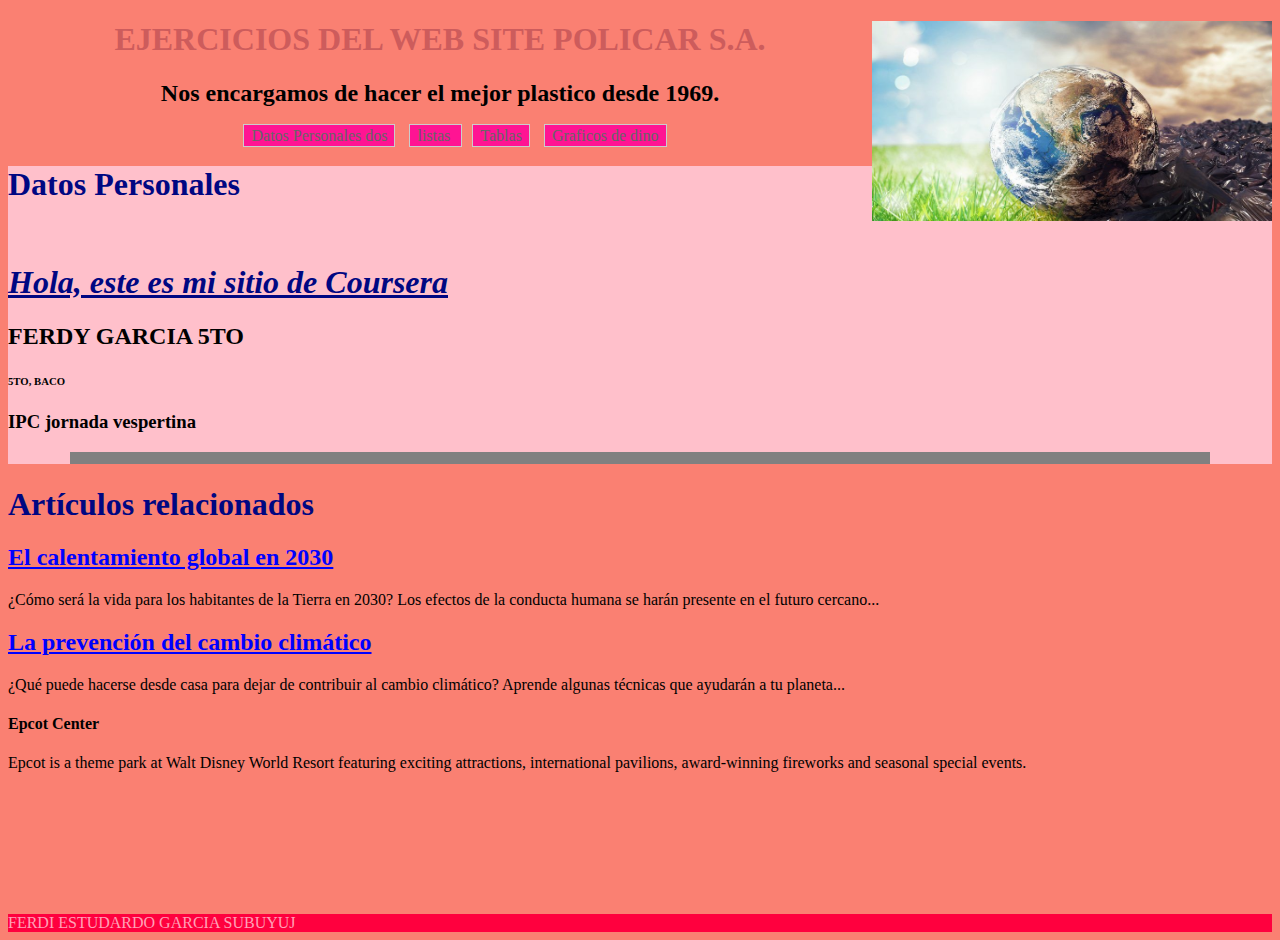
<file: index.html>
<!DOCTYPE html>
<html>
<head>
  <title>Mi primera pagina web para Coursera</title>
  <link rel="stylesheet" href="style.css">
  <style type="text/css">
  h1
  {
    color:#000782;
  } 
  
  </style> 

 </head>
 <body   bgcolor="#FA8072" text="black" link="blue" alink="red" vlink="green">

<header align = "center">
   <img src = "imagen.jpg" width="400" height="200" align="right">
 <h1 style="color:#CD5C5C">EJERCICIOS DEL WEB SITE POLICAR S.A.</h1>
  <h2>Nos encargamos de hacer el mejor plastico desde 1969.</h2>

<div id="navegador">
<ul>
 <li><a href="index.html">Datos Personales dos</a></li>
 <li><a href="listas.html">listas </a></li>
 <li><a href="tablas.html">Tablas</a></li>
 <li><a href="imagen.html">Graficos de dino</a></li>
</ul>
</div>
</header>
<div id="black" style="background-color: pink;">
  
<h1> Datos Personales</h1><br>

<div id="azul" style="background-color: pink;">
  <p> 
  <u><i><h1>Hola, este es mi sitio de Coursera</h1></i></u>
 <b><h2> FERDY GARCIA 5TO</b>
 <h6>5TO, BACO</h6>
 <h3>IPC jornada vespertina</h3>
 </p>
</div>
 <hr size="12" width="90%" color = "gray">

</div>
<section>
  
  <h1>Artículos relacionados</h1>
  <article>
   <h2><a href="el-calentamiento-global-en-2030.html">El calentamiento global en 2030</a></h2>
    <p>¿Cómo será la vida para los habitantes de la Tierra en 2030? Los efectos de la conducta humana se harán presente en el futuro cercano...</p>
  </article>

  <article>
    <h2><a href="prevenir-el-cambio-climatico.html">La prevención del cambio climático</a></h2>
    <p>¿Qué puede hacerse desde casa para dejar de contribuir al cambio climático? Aprende algunas técnicas que ayudarán a tu planeta...</p>
  </article>

</section>

<aside>
<h4>Epcot Center</h4>
<p>Epcot is a theme park at Walt Disney World Resort featuring exciting attractions, international pavilions, award-winning fireworks and seasonal special events.</p>
</aside>

  
  <br><br><br><br><br><br>
  <br>
  <footer style="color:#FFA0B7; background-color:#FF003E">
  FERDI ESTUDARDO GARCIA SUBUYUJ
</footer>
 
 </body>

 </html>
</file>
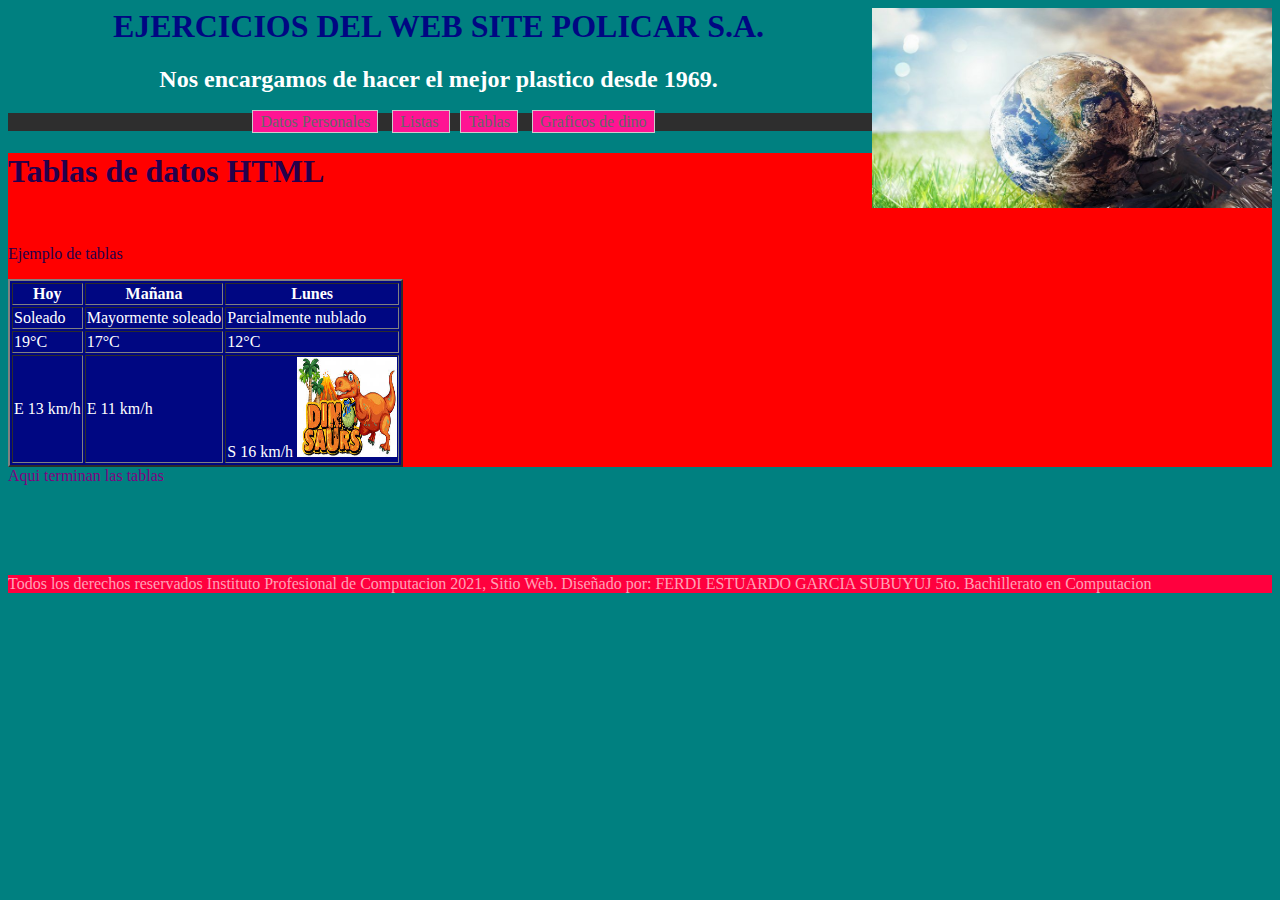
<file: imagen.html>
<html><head>
  <title>Mi primera pagina web para Coursera</title>
  <link rel="stylesheet" href="style.css"/>
  <style type="text/css">
 
  table
  {
    background-color:#000782;
  }   
  </style> 
 
 </head>
 <body bgcolor="#008080" text="white" link="blue" alink="red" vlink="green">

<header align="center">
     <img src = "imagen.jpg" width="400" height="200" align="right">
  <h1 style="color:#000782">EJERCICIOS DEL WEB SITE POLICAR S.A.</h1> 
  <h2>Nos encargamos de hacer el mejor plastico desde 1969.</h2>

<div id="navegador" style="background-color:#2E2E2E">
<ul>
 <li><a href="index.html">Datos Personales</a></li>
 <li><a href="listas.html">Listas </a></li>
 <li><a href="tablas.html">Tablas</a></li>
 <li><a href="imagen.html">Graficos de dino</a></li>
</ul>
</div>
</header>

 
<div id="uno" style="color:#25004B; background-color:red;">
  
<h1> Tablas de datos HTML</h1><br>
<p id="tablas">Ejemplo de tablas</p>
<table class="default" border="2">

  <tbody><tr>
    <th>Hoy</th>
    <th>Mañana</th>
    <th>Lunes</th>
  </tr>

  <tr>
    <td>Soleado</td>
    <td>Mayormente soleado</td>
    <td>Parcialmente nublado</td>
  </tr>

  <tr>
    <td>19°C</td>
    <td>17°C</td>
    <td>12°C</td>
  </tr>

  <tr>
    <td>E 13 km/h   </td>
    <td>E 11 km/h   </td>
    <td>S 16 km/h   <img src="dino.jpg" width="100" height="100">
  </td>

  </tr>

</tbody></table>
</div>
<span style="color:purple">Aqui terminan las tablas </span>
<br><br><br><br><br><br>
<footer style="color:#FFA0B7; background-color:#FF003E">
  Todos los derechos reservados Instituto Profesional de Computacion 2021, Sitio Web. Diseñado por: 
  FERDI ESTUARDO GARCIA SUBUYUJ 5to. Bachillerato en Computacion
</footer>

</body></html>
</file>
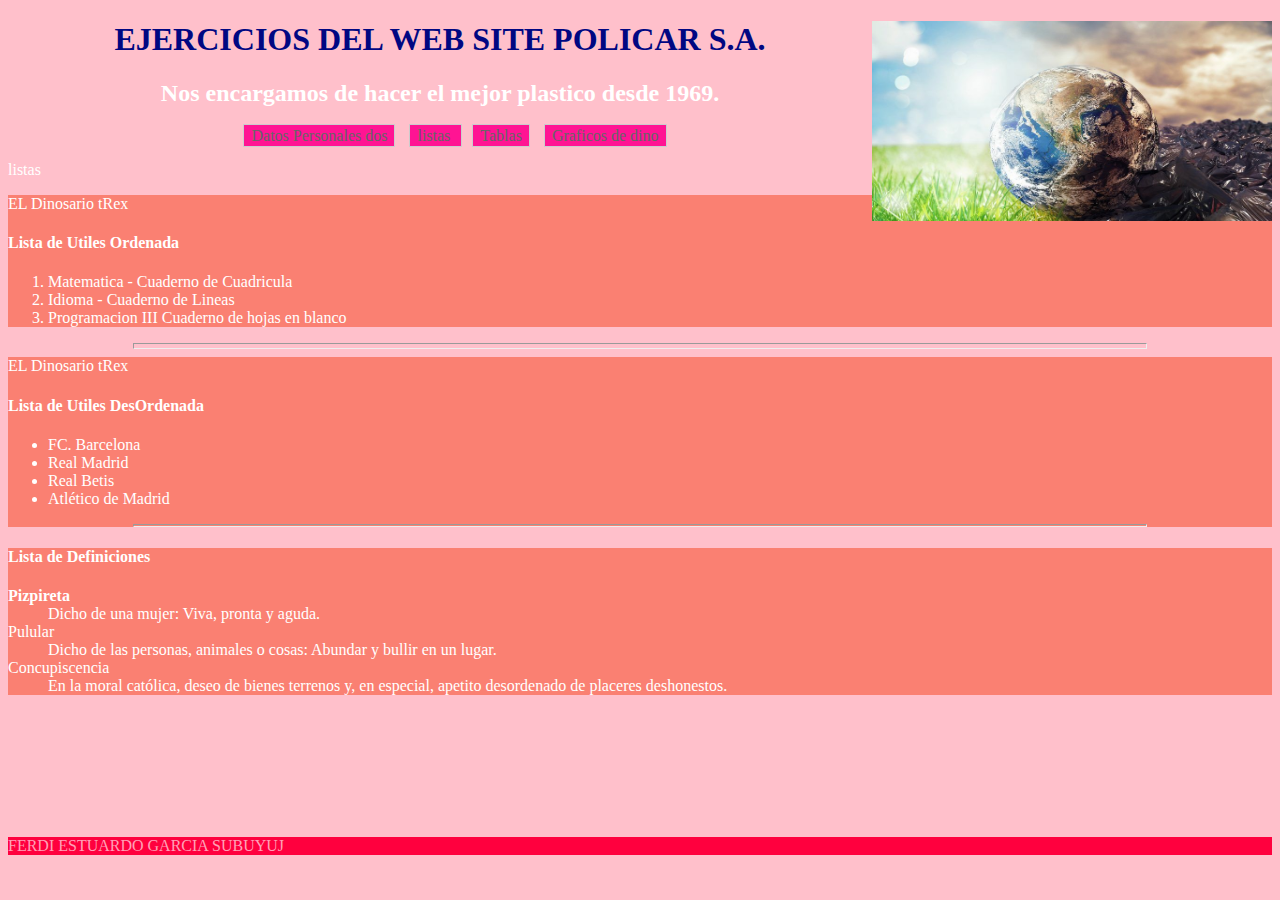
<file: listas.html>
<!DOCTYPE html>
<html>
<head>
  <title>Mi primera pagina web para Coursera</title>
  <link rel="stylesheet" href="style.css">
  <style type="text/css">
  h1
  {
    color:#CD5C5C;
  } 
  
  </style> 

 </head>

<body   bgcolor="pink" text="white" link="blue" alink="red" vlink="green">
<header align = "center">
  <img src = "imagen.jpg" width="400" height="200" align="right">
  <h1 style="color:#000782">EJERCICIOS DEL WEB SITE POLICAR S.A.</h1>
  <h2>Nos encargamos de hacer el mejor plastico desde 1969.</h2>

<div id="navegador">
<ul>
 <li><a href="index.html">Datos Personales dos</a></li>
 <li><a href="listas.html">listas </a></li>
 <li><a href="tablas.html">Tablas</a></li>
 <li><a href="imagen.html">Graficos de dino</a></li>
</ul>
</div>
</header>
 

<p id="listas">listas</p>
<div id="one" style="background-color: #FA8072;">
  <SPAN>EL Dinosario tRex</SPAN>
 <h4>Lista de Utiles Ordenada</h4>
 <ol>
  <li>Matematica - Cuaderno de Cuadricula</li>
  <li>Idioma -     Cuaderno de Lineas</li>
  <li>Programacion III     Cuaderno de hojas en blanco</li>
</ol>
</div>

<hr size="6" width="80%">
<div id="two" style="background-color: #FA8072;">
  <SPAN>EL Dinosario tRex</SPAN>
 <h4>Lista de Utiles DesOrdenada</h4>
 <ul>
  <li>FC. Barcelona</li>
  <li>Real Madrid</li>
  <li>Real Betis</li>
  <li>Atlético de Madrid</li>
</ul>

<hr size="3" width="80%">
</div>

<div id="three" style="background-color: #FA8072;">
  <SPAN> <h4>Lista de Definiciones</h4> </SPAN>
<dl>
  <b><dt>Pizpireta</dt></b>
  <dd>Dicho de una mujer: Viva, pronta y aguda.</dd>
  <dt>Pulular</dt>
  <dd>Dicho de las personas, animales o cosas: Abundar y bullir en un lugar.</dd>
  <dt>Concupiscencia</dt>
  <dd>En la moral católica, deseo de bienes terrenos y, en especial, apetito desordenado de placeres deshonestos.</dd>

</dl>

</div>
<footer>
  <br><br><br><br><br><br><br>
  <footer style="color:#FFA0B7; background-color:#FF003E">
  FERDI ESTUARDO GARCIA SUBUYUJ
</footer>

</body>
</html>
</file>
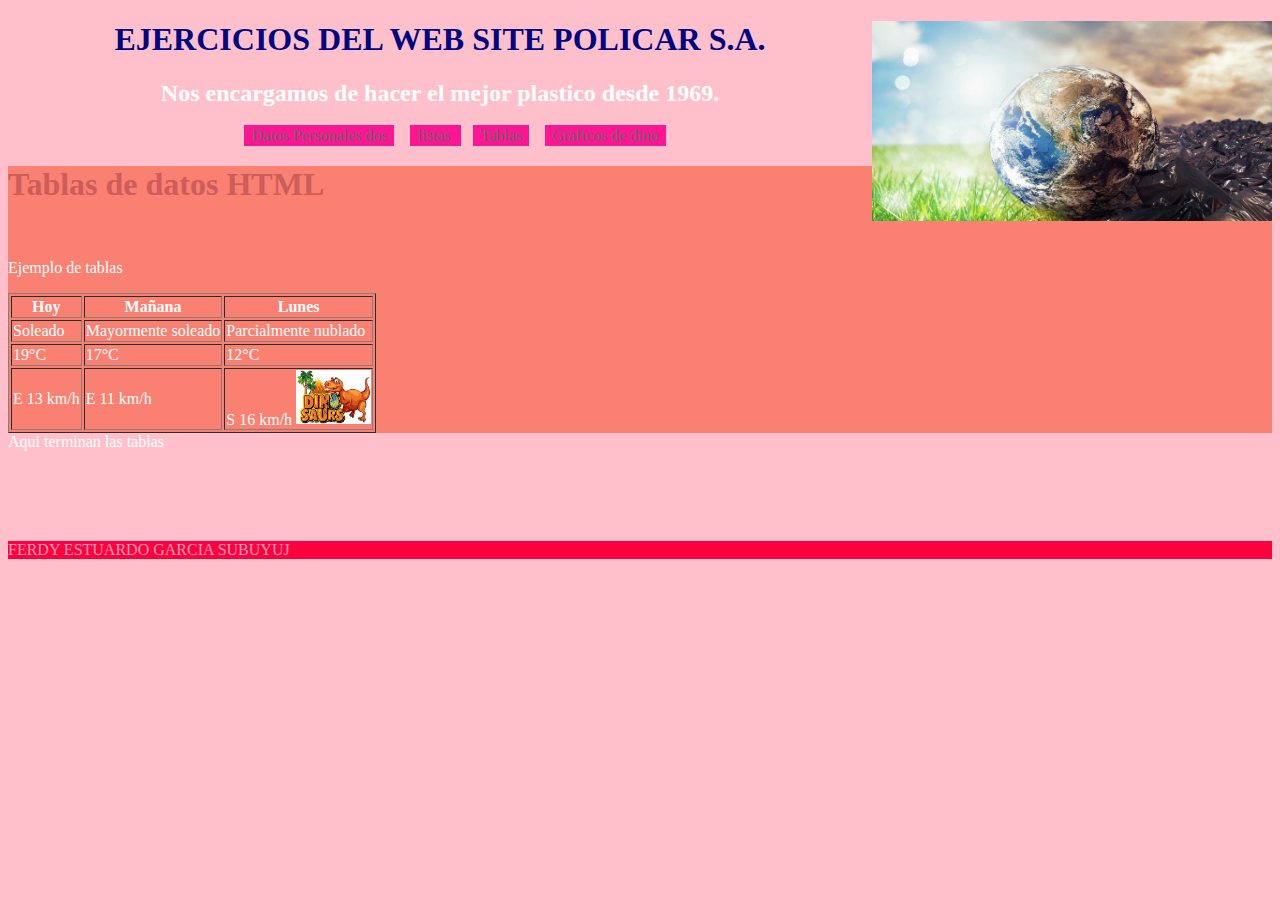
<file: tablas.html>
<!DOCTYPE html>
<html>
<head>
  <title>Mi primera pagina web para Coursera</title>
  <link rel="stylesheet" href="style.css">
  <style type="text/css">
  h1
  {
    color:#CD5C5C;
  } 
  
  </style> 

 </head>
 <body   bgcolor="pink" text="white" link="blue" alink="red" vlink="green">
   <header align = "center">
       <img src = "imagen.jpg" width="400" height="200" align="right">
<h1 style="color:#000782">EJERCICIOS DEL WEB SITE POLICAR S.A.</h1>
  <h2>Nos encargamos de hacer el mejor plastico desde 1969.</h2>

<div id="navegador">
<ul>
 <li><a href="index.html">Datos Personales dos</a></li>
 <li><a href="listas.html">listas </a></li>
 <li><a href="tablas.html">Tablas</a></li>
 <li><a href="imagen.html">Graficos de dino</a></li>
</ul>
</div>
</header>

 
<div id="rojo" style="background-color:#FA8072;">
  
<h1> Tablas de datos HTML</h1><br>
<p id="tablas">Ejemplo de tablas</p>
<table class="default" border="1">

  <tr>
    <th>Hoy</th>
    <th>Mañana</th>
    <th>Lunes</th>
  </tr>

  <tr>
    <td>Soleado</td>
    <td>Mayormente soleado</td>
    <td>Parcialmente nublado</td>
  </tr>

  <tr>
    <td>19°C</td>
    <td>17°C</td>
    <td>12°C</td>
  </tr>

  <tr>
    <td>E 13 km/h   </td>
    <td>E 11 km/h   </td>
    <td>S 16 km/h   <img src="dino.jpg" width="75 height="100">
  </td>

  </tr>

</table>
</div>
<SPAN>Aqui terminan las tablas </SPAN>
<br><br><br><br><br><br>
<footer style="color:#FFA0B7; background-color:#FF003E">
  FERDY ESTUARDO GARCIA SUBUYUJ
</footer>
</body>
</html>
</file>
<file: style.css>
<style type="text/css">
	#navegador ul{
		list-style-type: none;
		text-align: center;
	}
	#navegador li{
		display: inline;
		text-align: center;
		margin: 0 10px 0 0;
	}
	#navegador li a {
		padding: 2px 7px 2px 7px;
		color: #666;
		background-color: #FF1493;
		border: 1px solid #ccc;
		text-decoration: none;
	}
	#navegador li a:hover{
		background-color: #333333;
		color: #ffffff;
	}

</style>
</file>
